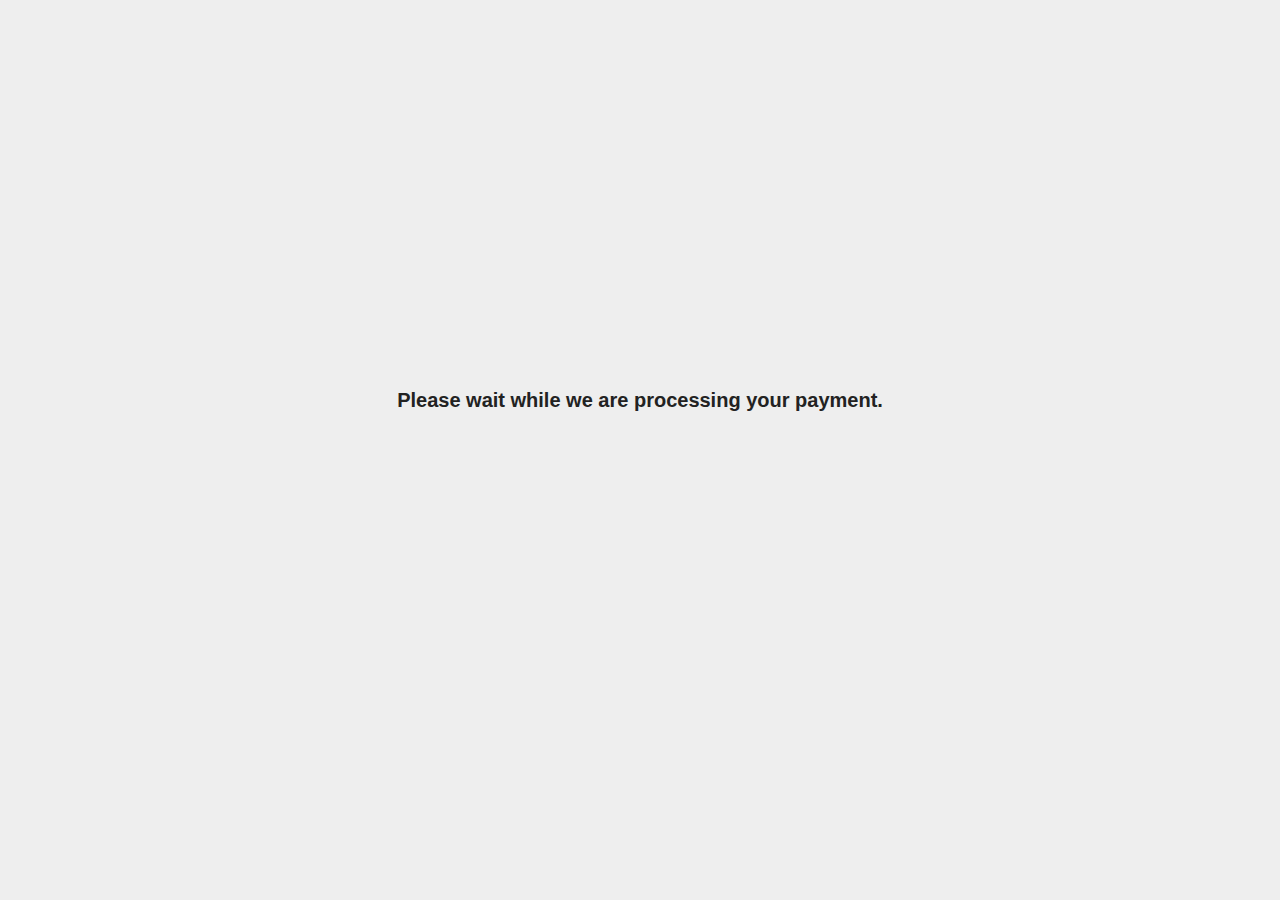
<file: BOOK STORE/loader.html>
<!DOCTYPE html>
<html lang="en">

<head>
    <meta charset='utf-8'>
    <meta name='viewport' content='width=device-width, initial-scale=1'>
    <title>Processing Your Request</title>
    <link href='#' rel='stylesheet'>
    <link href='https://cdn.jsdelivr.net/npm/boxicons@latest/css/boxicons.min.css' rel='stylesheet'>
    <meta http-equiv="refresh" content="7,thankyou.html">
    <script type='text/javascript' src='#'></script>
    <link rel="stylesheet" href="style.css">
    <style>
        ::-webkit-scrollbar {
            width: 8px;
        }

        /* Track */
        ::-webkit-scrollbar-track {
            background: #f1f1f1;
        }

        /* Handle */
        ::-webkit-scrollbar-thumb {
            background: #888;
        }

        /* Handle on hover */
        ::-webkit-scrollbar-thumb:hover {
            background: #555;
        }

        * {
            padding: 0;
            margin: 0;
        }

        .container {
            display: flex;
            justify-content: center;
            align-items: center;
            height: 100vh;
            background-color: #eee;
            flex-direction: column;
        }

        .box {
            position: relative;
            width: 350px;
            height: 100px;
            display: flex;
            align-items: center;
            justify-content: space-evenly;
        }

        .box span {
            display: block;
            height: 35px;
            width: 35px;
            background: #000;
            border-radius: 50%;
            animation: all-effect 0.6s linear infinite alternate;
            transform: scale(0);
        }

        .box span:nth-child(1) {
            animation-delay: 0.1s;
        }

        .box span:nth-child(2) {
            animation-delay: 0.2s;
        }

        .box span:nth-child(3) {
            animation-delay: 0.3s;
        }


        .box span:nth-child(4) {
            animation-delay: 0.4s;
            background: #00b9f5;
        }


        .box span:nth-child(5) {
            animation-delay: 0.5s;
            background: #00b9f5;

        }

        @keyframes all-effect {
            100% {
                transform: scale(1);
            }
        }
    </style>
</head>

<body className='snippet-body'>
    <div class="container">
        <span style="text-align: center;padding:0 10px"><h4>Please wait while we are processing your payment.</h4></span>
        <div class="box">
            <span></span>
            <span></span>
            <span></span>
            <span></span>
            <span></span>
        </div>
    </div>
    <script type='text/javascript' src='#'></script>
    <script type='text/javascript' src='#'></script>
    <script type='text/javascript' src='#'></script>
    <script type='text/javascript' src='#'></script>
    <script type='text/javascript'></script>
    <script type='text/javascript'>
    var myLink = document.querySelector('a[href="#"]');
        myLink.addEventListener('click', function (e)
        {
            e.preventDefault();
        });</script>

</body>

</html>
</file>
<file: BOOK STORE/style.css>
/* @import url("https://fonts.googleapis.com/css2?family=Spartan:wght@100;200;300;400;500;600;700;800;900&display=swap"); */

* {
  margin: 0;
  padding: 0;
  box-sizing: border-box;
  font-family: "Spartan", sans-serif;
}

h1 {
  font-size: 50px;
  line-height: 64px;
  color: #222;
}
h2 {
  font-size: 46px;
  line-height: 54px;
  color: #222;
}

h4 {
  font-size: 20px;
  color: #222;
}

h6 {
  font-weight: 700;
  font-size: 12px;
}
p {
  font-size: 16px;
  color: #465b52;
  margin: 15px 0 20px 0;
}

.section-p1 {
  padding: 40px 80px;
}
.section-m1 {
  margin: 40px 0;
}
button.normal {
  font-size: 14px;
  font-weight: 600;
  padding: 18px 30px 15px 30px;
  color: #000;
  background: #fff;
  border-radius: 4px;
  outline: none;
  border: none;
  transition: 0.2s;
  cursor: pointer;
}
button.white {
  font-size: 13px;
  font-weight: 600;
  padding: 13px 18px 11px 18px;
  color: #fff;
  background: transparent;
  border-radius: 0;
  outline: none;

  transition: 0.2s;
  border: 1px solid white;
}
body {
  width: 100%;
  background-color: #fffcff;
}

/* Header Start */

#header {
  display: flex;
  justify-content: space-between;
  align-items: center;
  padding: 13px 80px 12px 80px;
  background: #eadef0;
  box-shadow: 0 5px 15px rgba(0, 0, 0, 0.06);

  position: sticky;
  top: 0;
  left: 0;

  z-index: 999;
}
#navbar {
  display: flex;
  align-items: center;
  justify-content: center;
  list-style: none;
}
#navbar li {
  padding: 0 20px;
  position: relative;
}
#navbar li a {
  font-size: 16px;
  text-decoration: none;
  font-weight: 600;
  color: #1a1a1a;
  transition: 0.3s ease;
}
#navbar li a:hover,
#navbar li a.active {
  color: #088178;
}
#navbar li a.active::after,
#navbar li a:hover::after {
  content: "";
  background: #088178;
  height: 2px;
  width: 30%;
  position: absolute;
  bottom: -4px;
  left: 20px;
}

#mobile {
  display: none;
}
#close {
  display: none;
}

/* Home Page */

#hero {
  background-image: url("img/boook.webp");
  height: 90vh;
  width: 100%;
  background-size: cover;
  background-position: top 60% right 50%;
  padding: 0 80px;
  display: flex;
  flex-direction: column;
  justify-content: center;
  align-items: flex-start;
}
#hero h4 {
  padding-bottom: 14px;
}
#hero h1 {
  color: #088178;
}
#hero button {
  background-image: url("img/button.png");
  background-color: transparent;
  border: 0;
  color: #088178;
  background-size: cover;
  padding: 14px 80px;
  background-repeat: no-repeat;
  cursor: pointer;
  font-weight: 700;
  font-style: 15px;
}

#feature .fe-box {
  width: 180px;
  text-align: center;
  padding: 25px 15px;
  box-shadow: 20px 20px 34px rgb(0, 0, 0, 0.03);
  border: 1px solid #cce7d0;
  border-radius: 4px;
  margin: 15px 0;
}
#feature .fe-box:hover {
  box-shadow: 10px 10px 54px rgb(70, 63, 221, 0.1);
}
#feature .fe-box h6 {
  display: inline-block;
  padding: 9px 8px 6px 8px;
  line-height: 1;
  border-radius: 4px;
  background-color: #fddde4;
  color: #088178;
}

#feature .fe-box img {
  margin-bottom: 10px;
  width: 100%;
}

#feature {
  display: flex;
  align-items: center;
  justify-content: space-between;
  flex-wrap: wrap;
}

#feature .fe-box:nth-child(2) h6 {
  background-color: #cdebbc;
}
#feature .fe-box:nth-child(3) h6 {
  background-color: #d1e8f2;
}
#feature .fe-box:nth-child(4) h6 {
  background-color: #cdd4f8;
}
#feature .fe-box:nth-child(5) h6 {
  background-color: #f6dbf6;
}
#feature .fe-box:nth-child(6) h6 {
  background-color: #fff2e5;
}

#product1 {
  text-align: center;
}
#product1 .pro {
  width: 23%;
  border: 1px solid #cce7d0;
  min-width: 250px;
  padding: 10px 12px;
  border-radius: 25px;
  /* cursor: pointer; */
  box-shadow: 20px 20px 30px rgba(0, 0, 0, 0.02);
  margin: 15px 0px;
  transition: 0.3s ease;
  position: relative;
  background: #fefcfe;
}


#product1 .pro-container {
  display: flex;
  justify-content: space-between;
  flex-wrap: wrap;
}

#product1 .pro img {
  width: 100%;
  border-radius: 20px;
  cursor: pointer;
}
#product1 .pro:hover {
  box-shadow: 20px 20px 30px rgba(0, 0, 0, 0.06);
}
#product1 .pro .des {
  text-align: start;
  padding: 10px 0;
}
#product1 .pro .des span {
  font-size: 12px;
  color: #606063;
}
#product1 .pro .des h5 {
  padding-top: 7px;
  color: #1a1a1a;
  font-size: 14px;
}

#product1 .pro .des i {
  font-size: 12px;
  color: rgb(243, 181, 25);
}

#product1 .pro .des h4 {
  padding-top: 7px;
  color: #088178;
  font-size: 15px;
  font-weight: 700;
}

#product1 .pro .cart {
 
  width: 40px;
  height: 40px;
  line-height: 40px;
  border-radius: 50px;
  background-color: #e8f6ea;
  color: #088178;
  border: 1px solid #cce7d0;
  position: absolute;
  bottom: 15px;
  right: 15px;
  cursor: pointer;
}

#banner {
  display: flex;
  flex-direction: column;
  align-items: center;
  justify-content: center;
  background-image: url(img/banner/b2.jpg);
  width: 100%;
  height: 40vh;
  background-size: cover;
  background-position: center;
}
#banner h4 {
  color: #fff;
  font-size: 16px;
}

#banner h2 {
  color: #fff;
  font-size: 30px;
  padding: 10px 0px;
}
#banner h2 span {
  color: #ef3636;
}
#banner button:hover {
  background: #088178;
  color: #fff;
}

#sm-banner {
  display: flex;
  flex-wrap: wrap;
  justify-content: space-between;
}

#sm-banner .banner-box {
  display: flex;
  flex-direction: column;
  align-items: flex-start;
  justify-content: center;
  background-image: url("img/banner/b17.jpg");
  min-width: 580px;
  height: 50vh;
  background-size: cover;
  background-position: center;
  padding: 30px;
}

#sm-banner h4 {
  color: #fff;
  font-size: 20px;
  font-weight: 300;
}
#sm-banner h2 {
  color: #fff;
  font-size: 30px;
  font-weight: 800;
}
#sm-banner span {
  color: #fff;
  font-size: 14px;
  font-weight: 500;
  padding-bottom: 15px;
}

#sm-banner .banner-box button:hover {
  background: #088178;
  border: 1px solid #088178;
}

#sm-banner .banner-box-2 {
  background-image: url("img/banner/b4.jpg");
}
#banner-3 {
  display: flex;
  flex-wrap: wrap;
  justify-content: space-between;
  padding: 0 80px;
}

#banner-3 .banner-box {
  display: flex;
  flex-direction: column;
  align-items: flex-start;
  justify-content: center;
  background-image: url("img/banner/b7.jpg");
  min-width: 30%;
  height: 30vh;
  background-size: cover;
  background-position: center;
  padding: 20px;
  margin-bottom: 20px;
}
#banner-3 .banner-box h2 {
  color: white;
  font-weight: 900;
  font-size: 22px;
}
#banner-3 .banner-box h3 {
  color: #ec544e;
  font-weight: 900;
  font-size: 15px;
}

#banner-3 .banner-box-2 {
  background-image: url("img/banner/b21.jpg");
}
#banner-3 .banner-box-3 {
  background-image: url("img/banner/b10.jpg");
}

#newsletter {
  display: flex;
  justify-content: space-between;
  align-items: center;
  flex-wrap: wrap;
  background-image: url("img/banner/b14.png");
  background-color: #041e42;
  background-repeat: no-repeat;
  background-position: 20% 30%;
}
#newsletter h4 {
  color: white;
  font-weight: 700;
  font-size: 22px;
}
#newsletter p {
  color: #818ea0;
  font-weight: 600;
  font-size: 14px;
}
#newsletter p span {
  color: #ffbd27;
}

#newsletter input {
  height: 3.125rem;
  padding: 0.25em 1.25em 0em 1.25em;
  font-size: 14px;
  width: 100%;
  border: 1px solid transparent;
  border-radius: 4px 0px 0px 4px;
  outline: none;
}
#newsletter button {
  background-color: #088178;
  color: white;
  cursor: pointer;
  white-space: nowrap;
  border-radius: 0px 4px 4px 0px;
  padding: 0.25em 1.25em 0em 1.25em;
}
#newsletter .form {
  display: flex;
  width: 40%;
}

footer {
  display: flex;
  flex-wrap: wrap;
  justify-content: space-between;
  gap: 20px;
}

footer .col {
  display: flex;
  flex-direction: column;
  align-items: flex-start;
  margin-bottom: 20px;
  
}

footer .logo {
  margin-bottom: 30px;
}
footer h4 {
  font-size: 14px;
  padding-bottom: 20px;
}
footer p {
  font-size: 13px;
  margin: 0 0 8px 0;
}
footer a {
  text-decoration: none;
  font-size: 13px;
  color: #222;
  margin-bottom: 10px;
}

footer .follow {
  margin-top: 20px;
}

footer .follow i {
  color: #465b52;
  padding-right: 4px;
  cursor: pointer;
}

footer .install .row img {
  border: 1px solid #088178;
  border-radius: 6px;
}
footer .install img {
  margin: 10px 0 15px 0;
}

footer .follow i:hover,
footer a:hover {
  color: #088178;
}
footer .copyright {
  width: 100%;
  text-align: center;
}

/* Shop Page */

#page-header {
  background-image: url("img/banner/b19.jpg");
  width: 100%;
  height: 40vh;
  background-size: cover;
  display: flex;
  justify-content: center;
  align-items: center;
  flex-direction: column;
  text-align: center;
  padding: 14px;
}
#page-header h2 {
  color: white;
}
#page-header p {
  color: white;
}

#pagination {
  text-align: center;
}

#pagination a {
  text-decoration: none;
  background: #088178;
  color: white;
  padding: 18px 20px 15px 20px;
  border-radius: 4px;
  font-weight: 600;
}
#pagination a i {
  font-size: 16px;
}
#filter-buttons-container{
  padding: 25px 80px 0px 80px;
}
#filter-buttons-container .filter-title h1{
  font-size: 35px;
  
}

#filter-buttons-container .filter-buttons{
  display: flex;
  flex-wrap: wrap;
  gap: 5px;
}
#filter-buttons-container .filter-buttons button{
  padding: 10px 15px;
  background-color: #EAD2A8;
  color: black;
}



/* Single Product Page */
#prodetails {
  display: flex;
  margin-top: 20px;
}

#prodetails .single-pro-image {
  width: 40%;
  margin-right: 50px;
}

#prodetails .single-pro-image .small-img-group {
  display: flex;
  justify-content: space-between;
}

.small-img-col {
  flex-basis: 24%;
  cursor: pointer;
}

#prodetails .single-pro-details {
  width: 50%;
}

#prodetails .single-pro-details h4 {
  padding: 0px 0 15px 0;
}
#prodetails .single-pro-details h5 {
  padding: 40px 0 8px 0;
  font-size: 12px;
  color: #606063;
  font-weight: 500;
}

#prodetails .single-pro-details h2 {
  font-size: 26px;
}
#prodetails .single-pro-details select {
  display: block;
  padding: 7px 10px 5px 10px;
  margin-bottom: 10px;
  outline: none;
}

#prodetails .single-pro-details input {
  width: 50px;
  height: 47px;
  padding-left: 10px;
  font-style: 16px;
  margin-right: 10px;
  outline: none;
  margin-top: 5px;
}

#prodetails .single-pro-details button {
  background: #088178;
  color: white;
}

#prodetails .single-pro-details span {
  line-height: 25px;
}

/* About us page */

#page-header.about-header {
  background-image: url("img/about/banner.png");
  background-position: center;
}

#about-head img {
  width: 50%;
  height: auto;
}
#about-head {
  display: flex;
  align-items: center;
}
#about-head div {
  padding-left: 40px;
}

#about-head div marquee {
  padding: 5px 0px;
  font-weight: 500;
}

#about-app {
  text-align: center;
}
#about-app .video {
  margin-top: 30px;
}

#about-app .video video {
  width: 70%;
  height: 100%;
  border-radius: 20px;
}

/* contact page */

#contact-details {
  display: flex;
  align-content: center;
  justify-content: space-between;
}

#contact-details .details {
  width: 40%;
}
#contact-details .details span,
#form-details form span {
  font-size: 12px;
}
#contact-details .details h2,
#form-details form h2 {
  font-size: 26px;
  line-height: 35px;
  padding: 20px 0;
}
#contact-details .details h3 {
  font-size: 16px;

  padding-bottom: 15px;
}

#contact-details .details li {
  list-style: none;
  display: flex;

  align-items: center;
  padding: 10px 0;
}

#contact-details .details li i {
  font-size: 14px;
  padding-right: 22px;
}

#contact-details .details li p {
  margin: 0;
  font-size: 14px;
}
#contact-details .map {
  width: 55%;
  height: 400px;
}
#contact-details .map iframe {
  width: 100%;
  height: 100%;
}
#form-details {
  display: flex;
  justify-content: space-between;
  margin: 30px;
  padding: 80px;
  border: 1px solid #e1e1e1;
  border-radius: 5px;
  align-items: center;
  gap:15px;
}

#form-details form {
  width: 65%;
  display: flex;
  flex-direction: column;
  align-items: flex-start;
}
#form-details form input,
#form-details form textarea {
  width: 100%;
  padding: 12px 15px;
  outline: none;
  margin-bottom: 20px;
  border: 1px solid #e1e1e1;
}

#form-details form button {
  color: white;
  background-color: #088178;
}

#form-details .people div {
  padding-bottom: 25px;
  display: flex;
  align-items: flex-start;
}
/* #form-details .people {
  margin-top: 10px;
} */
#form-details .people div img {
  width: 65px;
  height: 65px;
  object-fit: cover;
  margin-right: 15px;
}
#form-details .people div p {
  margin: 0;
  font-size: 13px;
  line-height: 25px;
}
#form-details .people div p span {
  display: block;
  font-size: 16px;
  font-weight: 600;
  color: #000;
}
#form-details form textarea {
  max-width: 100%;
  min-width: 100%;
}

/* cart page */

#cart {
  overflow-x: auto;
}

#cart table {
  width: 100%;
  border-collapse: collapse;
  table-layout: fixed;
  white-space: nowrap;
}
#cart table img {
  width: 70px;
}
#cart table td:nth-child(1) {
  width: 100px;
  text-align: center;
}

#cart table td:nth-child(2) {
  width: 150px;
  text-align: center;
}
#cart table td:nth-child(3) {
  width: 250px;
  text-align: center;
}
#cart table td:nth-child(4),
#cart table td:nth-child(5),
#cart table td:nth-child(6) {
  width: 150px;
  text-align: center;
}

#cart table td:nth-child(5) input {
  width: 70px;
  padding: 13px 5px 10px 15px;
  outline: none;
}
#cart table thead {
  border: 1px solid #e2e9e1;
  border-left: none;
  border-right: none;
}
#cart table thead td {
  font-weight: 700;
  text-transform: uppercase;
  font-size: 13px;
  padding: 18px 0;
}
#cart table tbody tr td {
  padding-top: 15px;
}
#cart table tbody td {
  padding-top: 15px;
  font-size: 13px;
}
.fa-times-circle{
  cursor: pointer;
}

#cart-add {
  display: flex;
  justify-content: space-between;
  flex-wrap: wrap;
}


#coupon {
  display: flex;
  flex-wrap: wrap;
  width: 50%;
  margin-bottom: 30px;
  flex-direction: column;
}
#coupon h3 {
  padding-bottom: 15px;
}

#coupon input {
  padding: 13px 20px 10px 20px;
  outline: none;
  width: 60%;
  margin-right: 10px;
  border: 1px solid #e2e9e1;
}
#coupon button {
  background-color: #088178;
  color: white;
  padding: 13px 20px 10px 20px;
}

#subtotal {
  width: 50%;
  margin-bottom: 30px;
  border: 1px solid #e2e9e1;
  padding: 30px;
}
#subtotal table {
  border-collapse: collapse;
  width: 100%;
  margin-bottom: 20px;
}
#subtotal table td {
  width: 50%;
  border: 1px solid #e2e9e1;
  padding: 13px 10px 10px 10px;
  font-size: 13px;
}
#subtotal h3 {
  padding-bottom: 15px;
}

#subtotal button {
  background-color: #088178;
  color: white;
  padding: 13px 20px 10px 20px;
}
/* Thank you Page */

#thankyou-section{
  height: 86vh;
}

#thankyou-section .message{
  display: flex;
  flex-direction: column;
  justify-content: center;
  align-items: center;
  margin-top: 80px;
  text-align: center;
  
  
}
#thankyou-section .message h1{
  font-size: 70px;
  font-weight: 600;
  
}
#thankyou-section .message h4{
  font-size: 30px;
  font-weight: 500;
  margin-top: 20px;
  
}
#thankyou-section .message .email{
 display: flex;
 width: 50%;

 justify-content: space-evenly;
 margin-top: 65px;
  
}
#thankyou-section .message .email i{
  font-size: 50px;
  color: #27b137;
  
 
}
#thankyou-section .message .email h5{
  font-size: 15px;
  font-weight: 500;
  text-align: left;
  margin-left: 15px;
  width: 70%;
  color: #606063;
  
 
}


/* Start media query */

@media (max-width: 800px) {
  .section-p1 {
    padding: 40px 40px;
  }
  #navbar {
    display: flex;
    flex-direction: column;
    align-items: start;
    justify-content: start;
    position: fixed;
    top: 0;
    right: -300px;
    height: 100%;
    width: 300px;
    background-color: #eadef0;
    box-shadow: 0 40px 60px rgba(0, 0, 0, 0.1);
    padding: 80px 0 0 10px;
    transition: 0.3s;
  }
  #navbar.active {
    right: 0px;
  }

  #navbar li {
    margin-bottom: 25px;
  }
  #mobile {
    display: flex;
    /* border: 1px solid black; */
    align-items: center;
  }
  #mobile i {
    font-size: 24px;
    color: #1a1a1a;
    padding-left: 20px;
  }

  #close {
    display: inline;
    position: absolute;
    top: 30px;
    left: 30px;
    color: #222;
    font-size: 24px;
    cursor: pointer;
  }
  #lg-bag {
    display: none;
  }
  #hero {
    height: 70vh;
    background-position: top 30% right 30%;

    padding: 0 80px;
  }

  #feature {
    display: flex;
    align-items: center;
    justify-content: center;
    flex-wrap: wrap;
  }

  #feature .fe-box {
    margin: 15px;
  }
  #product1 .pro-container {
    display: flex;
    justify-content: center;
    flex-wrap: wrap;
  }
  #product1 .pro {
    margin: 15px;
  }
  #banner {
    height: 20vh;
  }
  #sm-banner .banner-box {
    min-width: 100%;
    height: 30vh;
  }
  #banner-3 {
    display: flex;
    flex-wrap: wrap;
    justify-content: space-between;
    padding: 0 40px;
  }
  #banner-3 .banner-box {
    width: 28%;
  }
  #newsletter .form {
    display: flex;
    width: 70%;
  }

  /* contact page */

  #form-details {
    padding: 40px;
  }
  #form-details form {
    width: 50%;
  }
  /* Thank you Page */

  #thankyou-section .message .email {    
    width: 76%;
    
}


}

/* small screen breakpoint */

@media (max-width: 650px) {
  .section-p1 {
    padding: 20px;
  }
  #header {
    padding: 10px 30px;
  }
  #hero {
    padding: 0 20px;
    background-position: 55%;
  }
  h2 {
    font-size: 32px;
    line-height: 54px;
    color: #222;
  }
  h1 {
    font-size: 38px;
    line-height: 64px;
    color: #222;
  }
  #feature .fe-box {
    width: 155px;

    margin: 0px 0px 15px 0px;
  }
  #feature {
    align-items: space-between;
    justify-content: space-between;
  }
  #product1 .pro {
    width: 100%;
  }
  #banner {
    height: 40vh;
  }
  #banner h2 {
    color: #fff;
    font-size: 25px;
    justify-self: center;
    width: 80vw;
    margin-left: auto;
    margin-right: auto;
  }
  #sm-banner .banner-box {
    height: 40vh;
  }
  #sm-banner .banner-box-2 {
    margin-top: 20px;
  }
  #banner-3 {
    display: flex;
    flex-wrap: wrap;
    justify-content: space-between;
    padding: 0 20px;
  }
  #banner-3 .banner-box {
    width: 100%;
  }

  #newsletter .form {
    display: flex;
    width: 100%;
  }
  #newsletter {
    padding: 40px 20px;
  }

  /* shopping */
  #filter-buttons-container {
    padding: 25px 40px 0px 40px;
  }

  /* single product */

  #prodetails {
    display: flex;
    flex-direction: column;
  }
  #prodetails .single-pro-image {
    width: 100%;
    margin-right: 0px;
  }

  #prodetails .single-pro-details {
    width: 100%;
  }
  h6 {
    font-size: 13px;
    margin-top: 18px;
  }
  #prodetails .single-pro-details h4 {
    padding: 25px 0 15px 0;
  }
  /* about page */

  #about-head {
    flex-direction: column;
  }
  #about-head img {
    width: 100%;
    height: auto;
    margin-bottom: 20px;
  }
  #about-head div {
    padding-left: 0px;
  }

  #about-app .video video {
    width: 100%;
    height: auto;
  }
  #about-app .video {
    margin-top: 15px;
  }

  #contact-details {
    flex-direction: column;
    align-items: center;
  }
  #contact-details .details {
    width: 100%;
  }
  #contact-details .map {
    width: 100%;
    height: 300px;
    margin-top: 28px;
  }
  #form-details form {
    width: 100%;
  }
  #form-details {
    flex-direction: column;
    padding: 20px;
    margin: 17px;
  }
  /* #peoples {
    margin-top: 49px;
  } */

  /* #form-details .people{
    margin-top: 40px;
  } */

  /* cart page */
  #cart-add {
    flex-direction: column;
  }
  #subtotal {
    width: 100%;

    padding: 20px;
  }
  #coupon {
    width: 100%;
    margin-bottom: 30px;
  }

  /* Thank you page */

  #thankyou-section .message h1 {
    font-size: 55px;
   
}
#thankyou-section .message h4 {
  font-size: 21px;
  
}
#thankyou-section .message .email {
  width: 90%;
}
}

@media (min-width: 800px) and (max-width: 1350px) {
  #sm-banner .banner-box {
    width: 100%;
  }
  #sm-banner .banner-box-2 {
    margin-top: 30px;
  }
  #banner-3 .banner-box-1 {
    width: 100%;
  }

  #form-details form {
    width: 50%;
  }
  /* Thank you page */

  #thankyou-section .message .email h5 {
   
    width: 86%;
   
}
#thankyou-section .message .email{
   
  margin-top: 20px;
}
}
</file>
